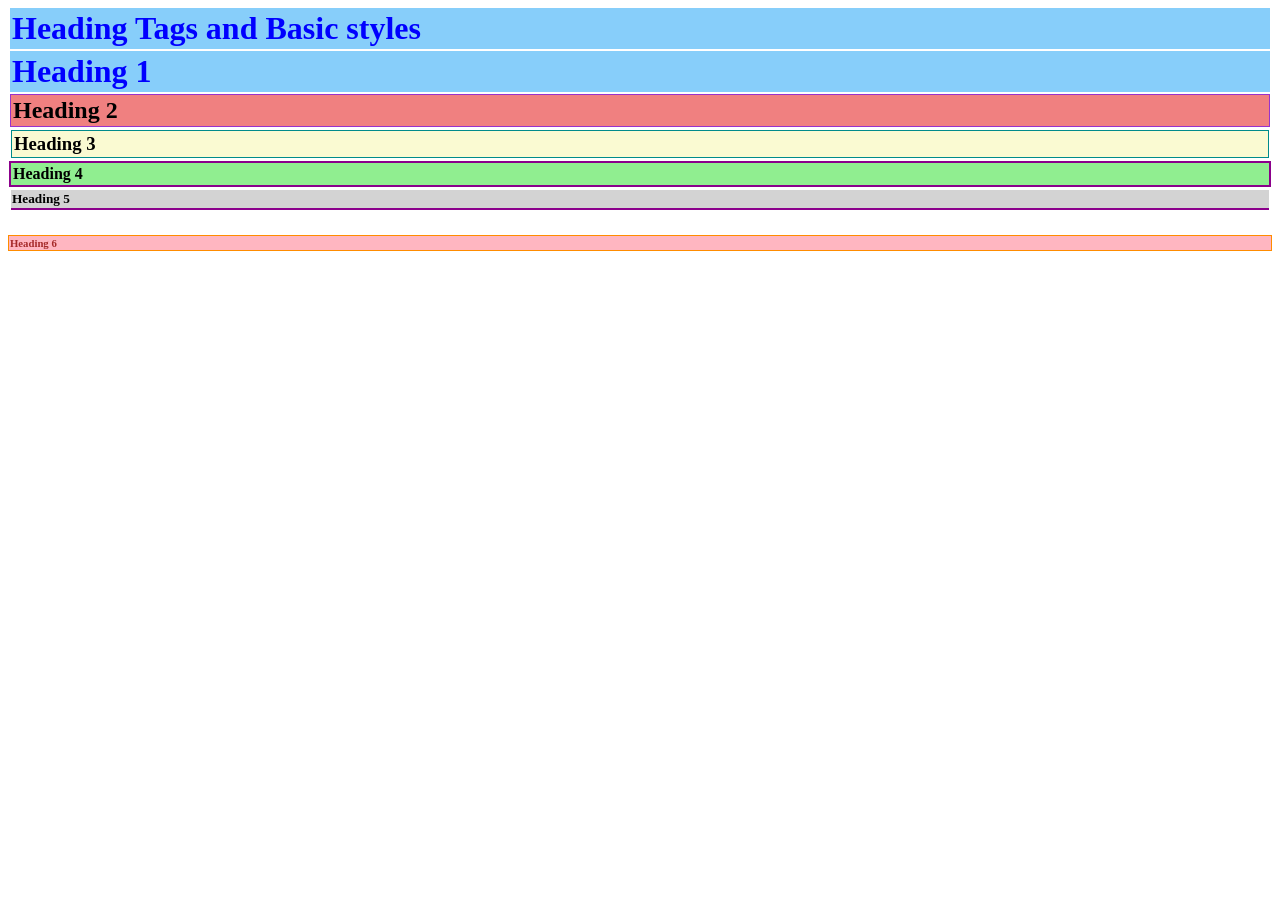
<file: Assignment/Task1_Tags and basic style/index.html>
<!DOCTYPE html>
<html lang="en">
<head>
    <meta charset="UTF-8">
    <meta name="viewport" content="width=device-width, initial-scale=1.0">
    <title>Tags and styles</title>
    <link rel="stylesheet" href="style.css">
</head>
<body>
    <h1>Heading Tags and Basic styles</h1>
    
    <h1>Heading 1</h1>
    <h2>Heading 2</h2>
    <h3>Heading 3</h3>
    <h4>Heading 4</h4>
    <h5>Heading 5</h5>
    <h6>Heading 6</h6>
</body>
</html>
</file>
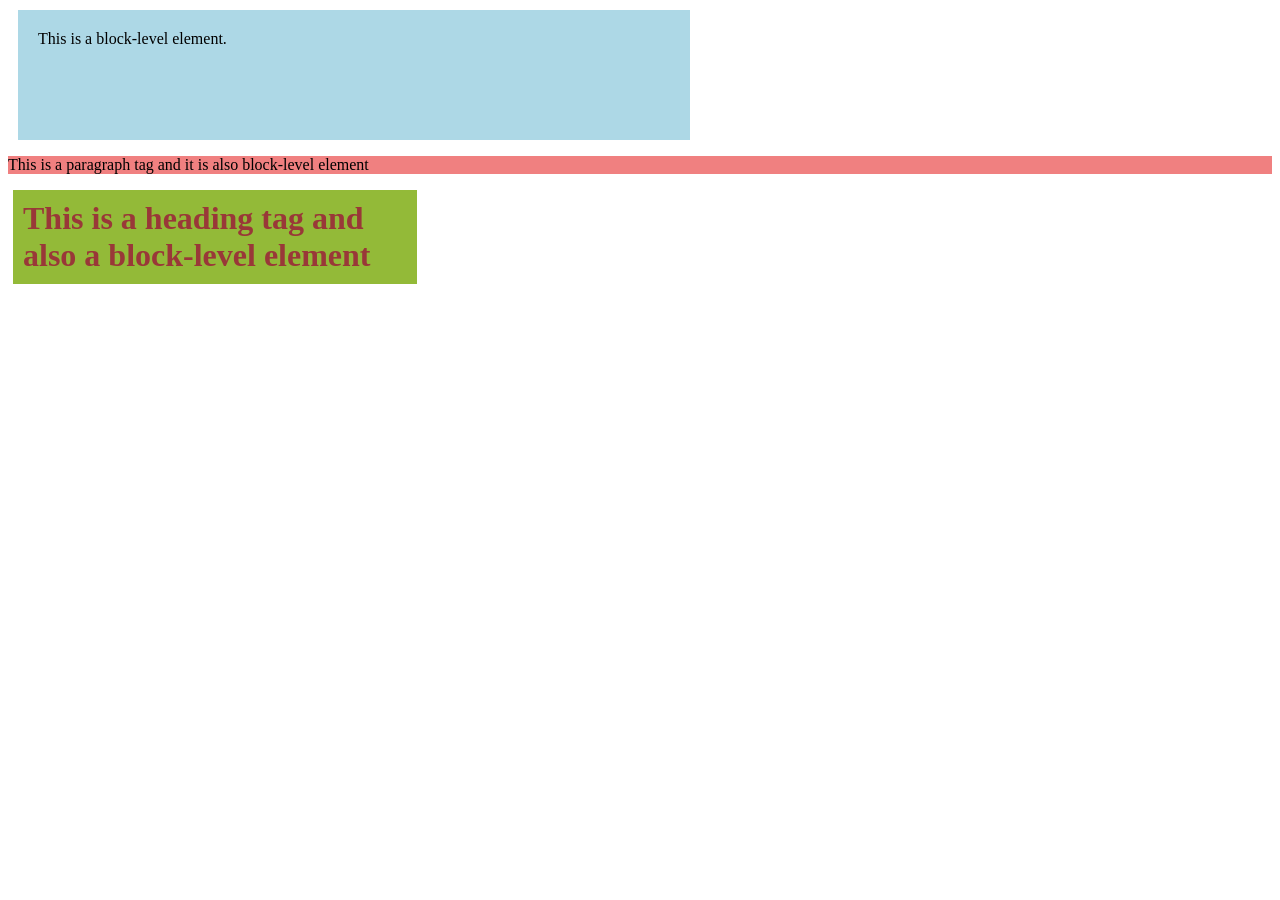
<file: Block_element.html>
<!DOCTYPE html>
<html lang="en">
<head>
    <meta charset="UTF-8">
    <meta name="viewport" content="width=device-width, initial-scale=1.0">
    <title>Block Element</title>
    <style>
        div {
            background-color: lightblue;
            color: black;
            width: 50%;
            padding: 20px;
            margin: 10px;
            height: 10vh;
        }
        h1{
            background-color: rgb(147, 186, 56);
            color: rgb(153, 56, 56);
            width: 30vw;
            padding: 10px;
            margin: 5px;
        }
        p{
            background-color: lightcoral;
            color: black;
        }
    </style>
</head>
<body>
    <div>
        This is a block-level element.
    </div>
    <p>
        This is a paragraph tag and it is also block-level element
    </p>
    <h1>This is a heading tag and also a block-level element</h1>
</body>
</html>
</file>
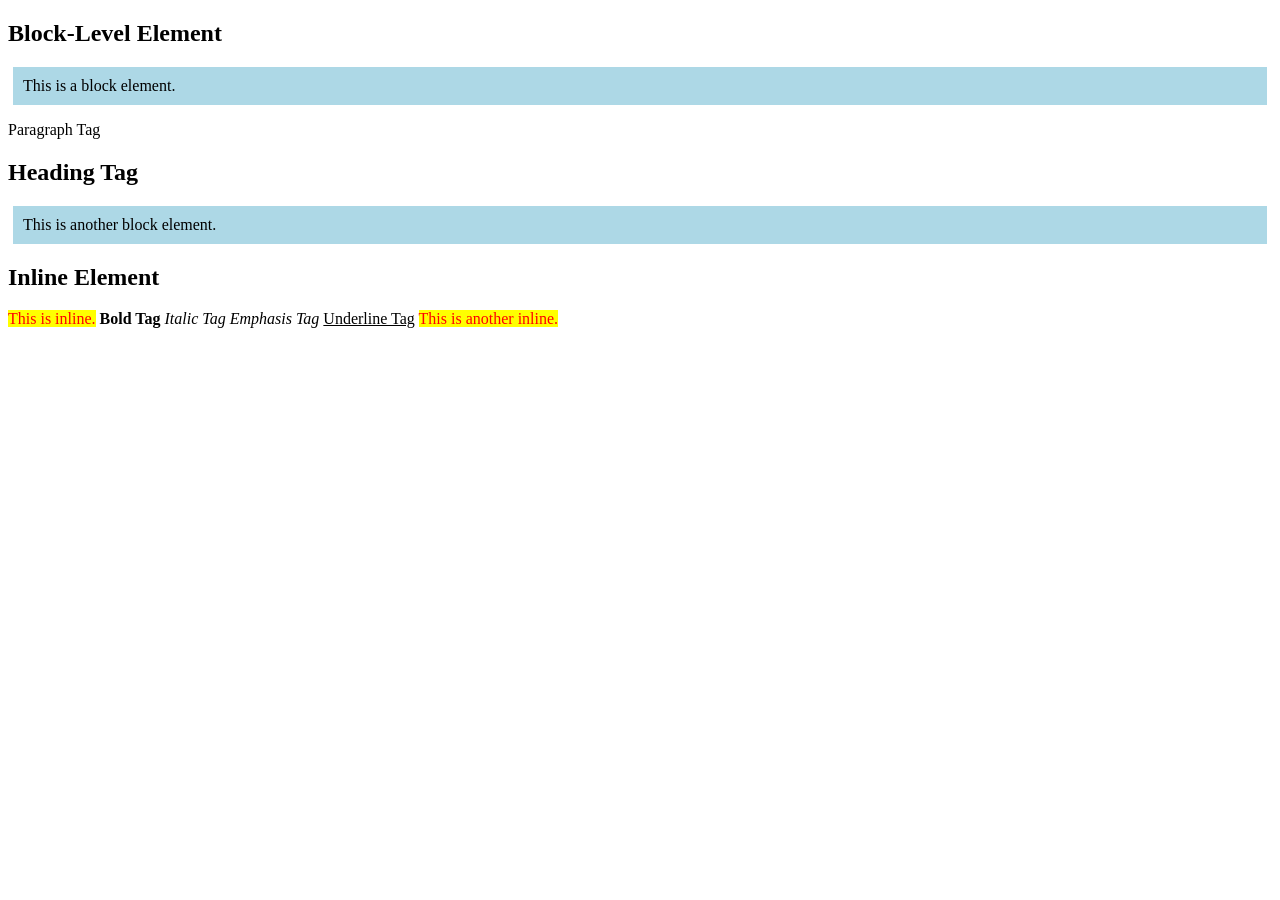
<file: Block_Inline.html>
<!DOCTYPE html>
<html>
<head>
    <title>Block and Inline</title>
    <style>
        div {
            background-color: lightblue;
            padding: 10px;
            margin: 5px;
        }

        span {
            background-color: yellow;
            color: red;
        }
    </style>
</head>
<body>
    <h2>Block-Level Element</h2>
    <div>This is a block element.</div>
    <p>Paragraph Tag</p>
    <h2>Heading Tag</h2>
    <div>This is another block element.</div>


    <h2>Inline Element</h2>
    <span>This is inline.</span>
    <b>Bold Tag</b>
    <i>Italic Tag</i>
    <em>Emphasis Tag</em>
    <u>Underline Tag</u>
    <span>This is another inline.</span>
</body>
</html>
</file>
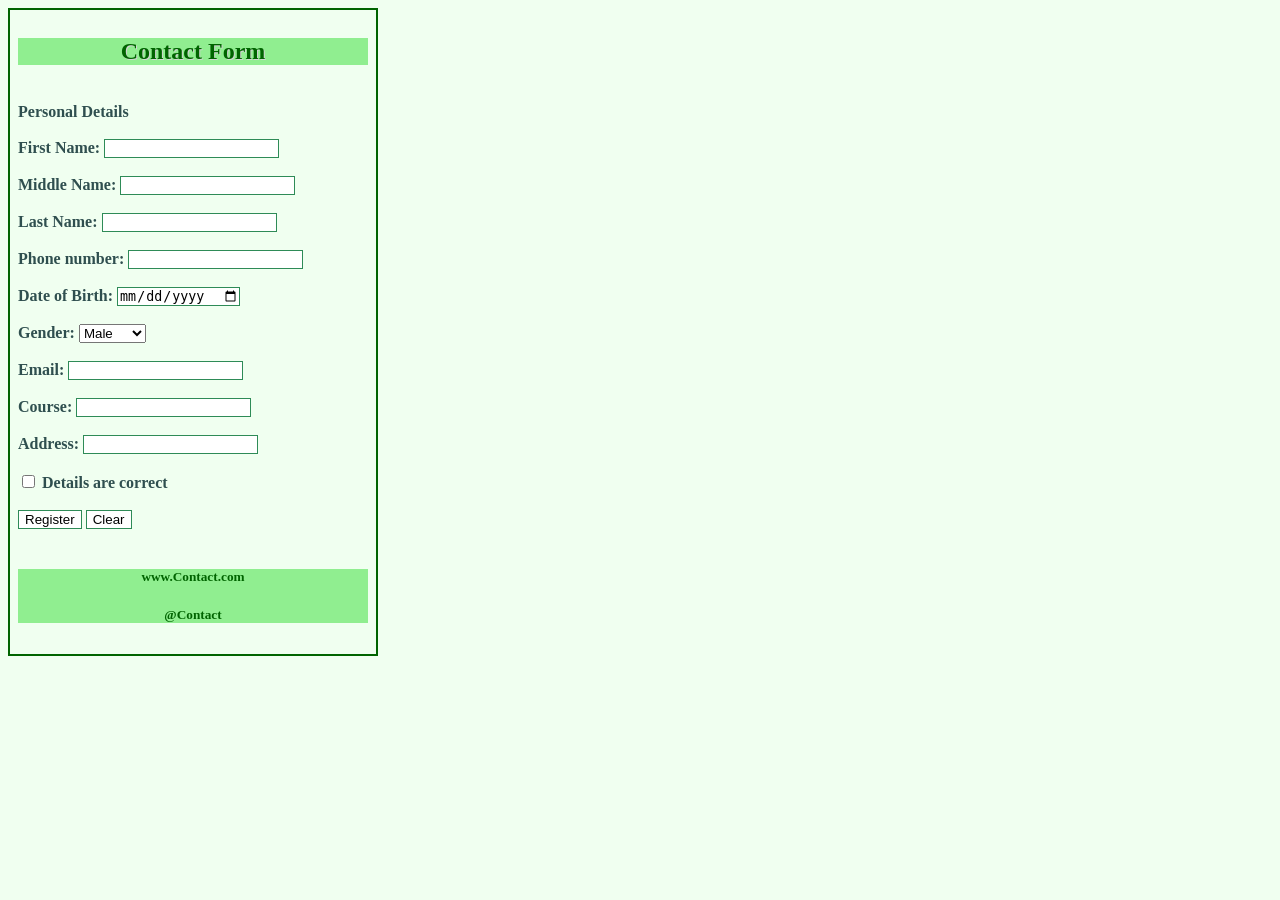
<file: Contact_form.html>
<!DOCTYPE html>
<html lang="en">
<head>
    <meta charset="UTF-8">
    <meta name="viewport" content="width=device-width, initial-scale=1.0">
    <title>Contact Form</title>

    <style>
        #header {
            color: darkgreen;
            text-shadow: 1px 1px lightgray;
            text-align: center;
            font-family: Georgia, serif;
            background-color: lightgreen;
        }

        body {
            background-color: honeydew;
            width: 350px;
            padding: 8px;
            border: 2px solid darkgreen;
        }

        #footer {
            color: darkgreen;
            text-align: center;
            background-color: lightgreen;
        }

        #form {
            text-align: left;
        }

        label {
            font-weight: bold;
            color: darkslategray;
            font-family: Georgia, serif;
        }

        input {
            border: 1px solid seagreen;
            background-color: white;
        }
    </style>
</head>

<body>

    <div id="header">
        <h2>Contact Form</h2>
    </div>

    <br>

    <form>
        <div id="form">

            <label>Personal Details</label>
            <br><br>

            <label for="1name">First Name:</label>
            <input type="text" id="1name" name="1name">
            <br><br>
            <label for="2name">Middle Name:</label>
            <input type="text" id="2name" name="2name">
            <br><br>
            <label for="3name">Last Name:</label>
            <input type="text" id="3name" name="3name">
            <br><br>
            <label for="phno">Phone number:</label>
            <input type="number" id="phno" name="phno" aria-placeholder="1234567890">
            <br><br>
            <label for="dob">Date of Birth:</label>
            <input type="date" id="dob" name="dob">
            <br><br>

            <label for="gender">Gender:</label>
            <select id="gender" name="gender">
                <option>Male</option>
                <option>Female</option>
                <option>Other</option>
            </select>
            <br><br>

            <label for="eml">Email:</label>
            <input type="email" id="eml" name="eml" required>
            <br><br>

            <label for="course">Course:</label>
            <input type="text" id="course" name="course">
            <br><br>

            <label for="address">Address:</label>
            <input type="text" id="address" name="address">
            <br><br>

            <input type="checkbox" id="ch" name="ch" required>
            <label for="ch">Details are correct</label>
            <br><br>

            <input type="submit" value="Register">
            <input type="reset" value="Clear">

        </div>
    </form>

    <br>

    <div id="footer">
        <h5>www.Contact.com</h5>
        <h5>@Contact</h5>
    </div>

</body>
</html>
</file>
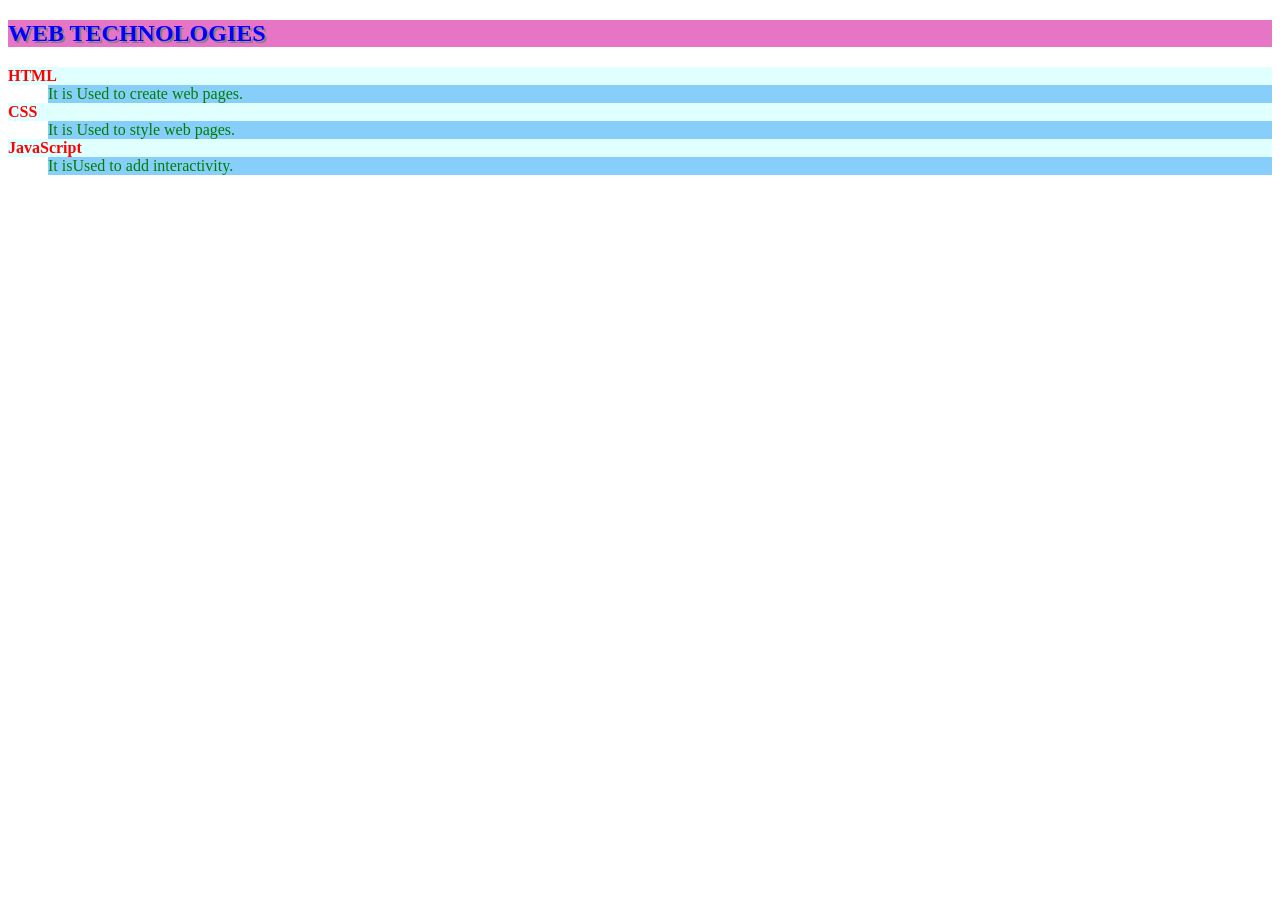
<file: Description_list.html>
<!DOCTYPE html>
<html>
<head>
<style>
h2 {
    color: blue;
    text-transform: uppercase;
    text-shadow: 2px 2px  gray;
    background-color: rgb(231, 117, 197);
}
dt {
    color: red;
    font-weight: bold;
    background-color: lightcyan;
}
dd {
    color: green;
    background-color: lightskyblue;
}
</style>
</head>
<body>

<h2>Web Technologies</h2>

<dl>
    <dt>HTML</dt>
    <dd>It is Used to create web pages.</dd>

    <dt>CSS</dt>
    <dd>It is Used to style web pages.</dd>

    <dt>JavaScript</dt>
    <dd>It isUsed to add interactivity.</dd>
</dl>

</body>
</html>
</file>
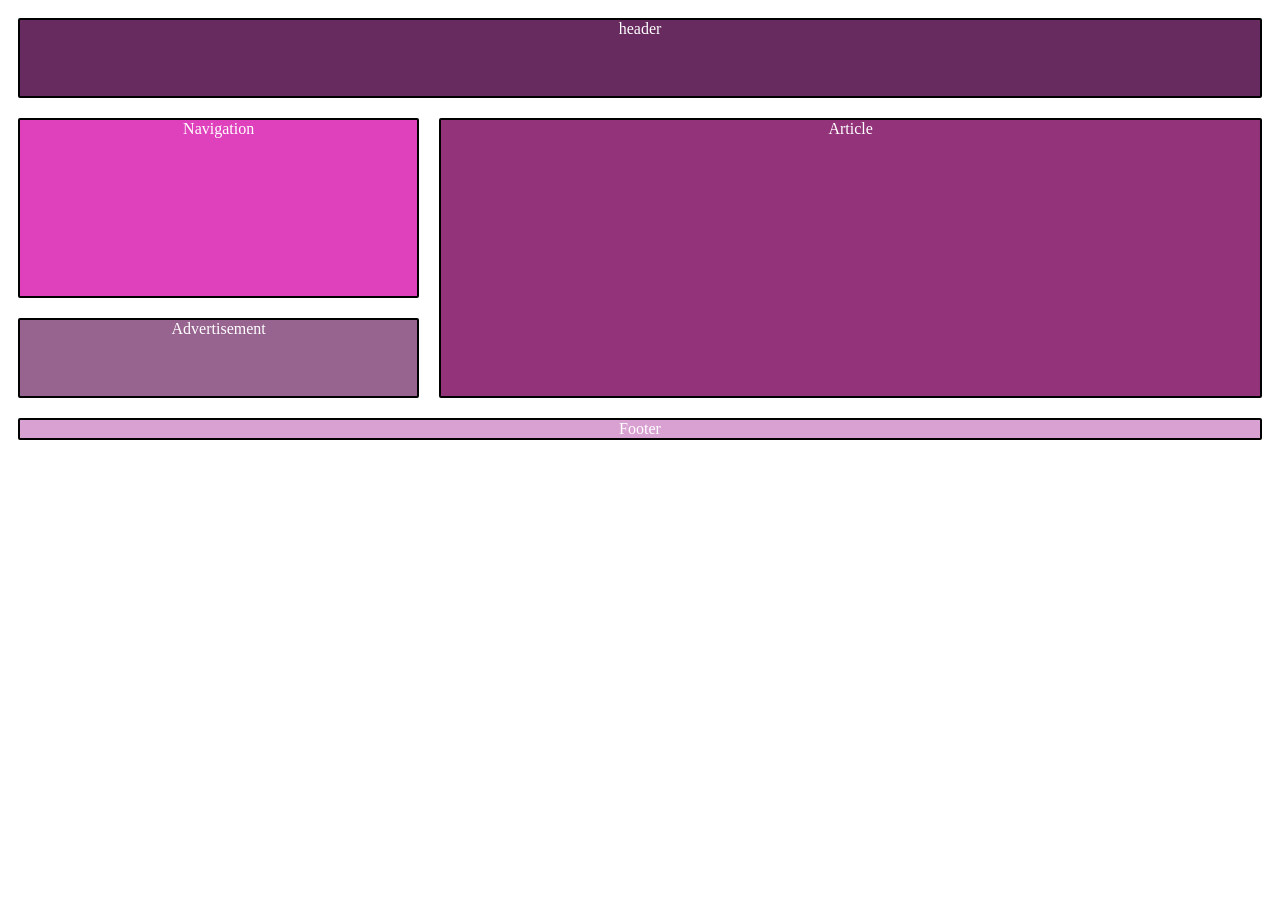
<file: Grid_1.html>
<!DOCTYPE html>
<html lang="en">
<head>
    <meta charset="UTF-8">
    <meta name="viewport" content="width=device-width, initial-scale=1.0">
    <title>Grid</title>
    <style>
        body{
            display:grid;
            grid-template-rows: 100px 200px 100px;
            grid-template-columns:1fr 1fr 1fr  ;
            grid-template-areas: 
            "header header header"
            "nav article article"
            "aside article article"
            "footer footer footer";     
        }
        nav{
            background-color: rgb(223, 65, 188);
            grid-area:nav;
           
        }
        
        article{
            background-color: rgb(147, 52, 123);
            grid-area:article;
        }
        footer{
            background-color: rgb(217, 161, 209);
            grid-area:footer;

        }
        header{
            background-color:rgb(104, 43, 95);
            grid-area: header;
        }
        aside{
            background-color: rgb(151, 99, 143);
            grid-area:aside;
        }
        nav,header,article,footer,aside{
            display: grid;
            margin:10px;
            justify-content: center;
            border-radius:2px;
            border:2px solid black;
            color:white;
            
        }
    </style>
</head>
<body>
    <header>header</header>
    <nav>Navigation</nav>
    <article>Article</article>
    <aside>Advertisement</aside>
    <footer>Footer</footer>
</body>
</html>
</file>
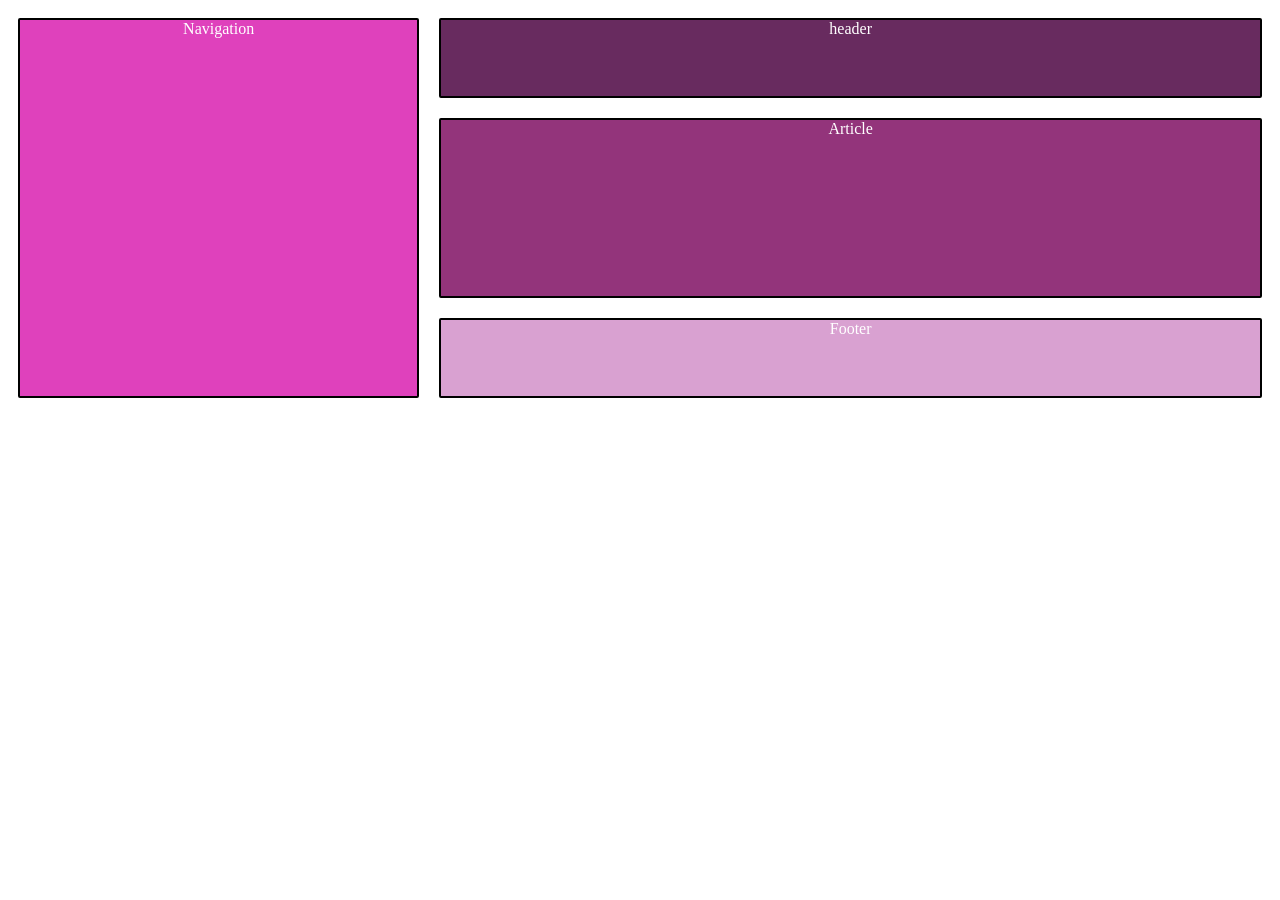
<file: Grid_2.html>
<!DOCTYPE html>
<html lang="en">
<head>
    <meta charset="UTF-8">
    <meta name="viewport" content="width=device-width, initial-scale=1.0">
    <title>Grid</title>
    <style>
        body{
            display:grid;
            grid-template-rows: 100px 200px 100px;
            grid-template-columns:1fr 1fr 1fr  ;
            grid-template-areas: 
            "nav header header"
            "nav article article"
            "nav footer footer";     
        }
        nav{
            background-color: rgb(223, 65, 188);
            grid-area:nav;
           
        }
        
        article{
            background-color: rgb(147, 52, 123);
            grid-area:article;
        }
        footer{
            background-color: rgb(217, 161, 209);
            grid-area:footer;

        }
        header{
            background-color:rgb(104, 43, 95);
            grid-area: header;
        }
        nav,header,article,footer{
            display: grid;
            margin:10px;
            justify-content: center;
            border-radius:2px;
            border:2px solid black;
            color:white;
            
        }
    </style>
</head>
<body>
    <header>header</header>
    <nav>Navigation</nav>
    <article>Article</article>
    <footer>Footer</footer>
</body>
</html>
</file>
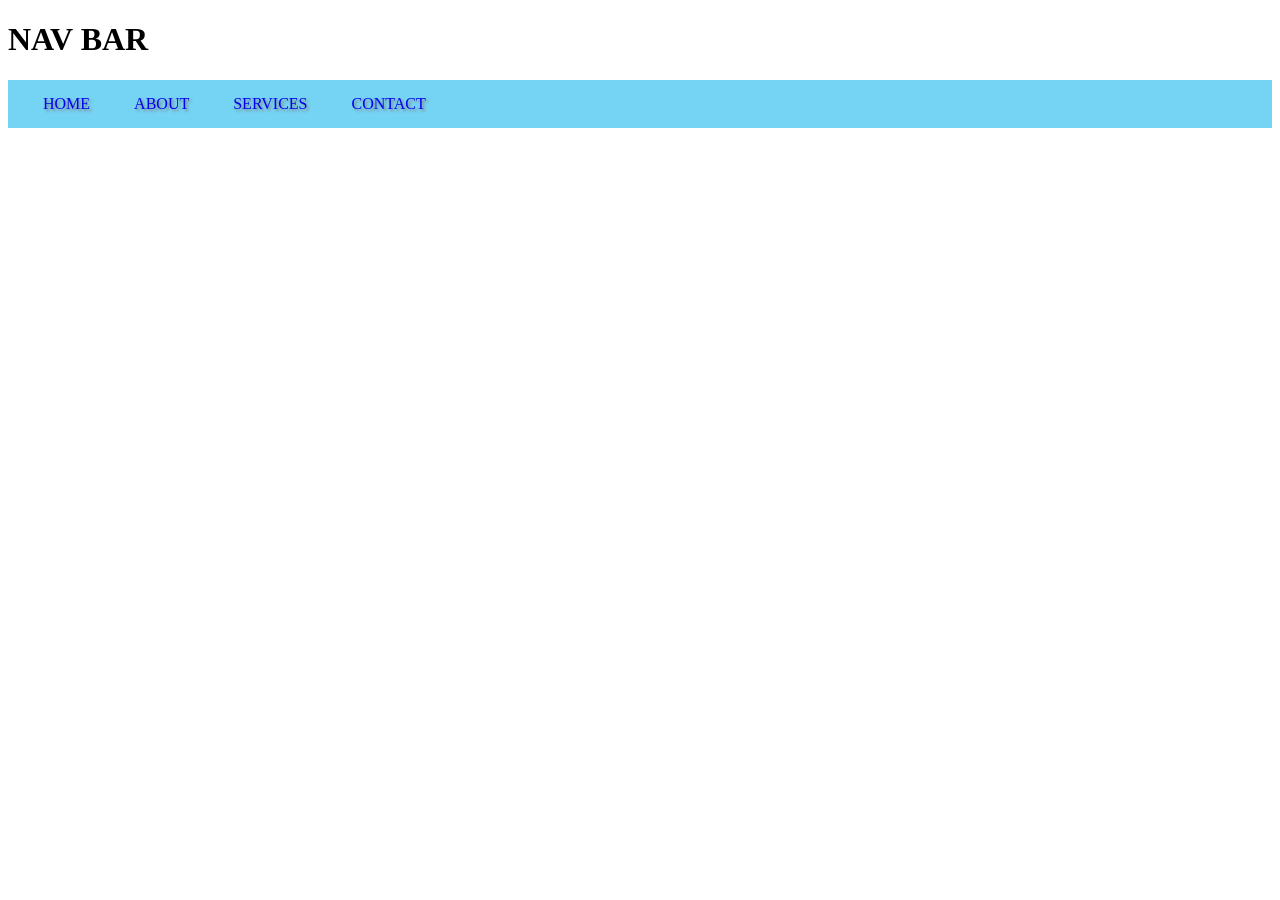
<file: Nav_bar.html>
<!DOCTYPE html>
<html>
<head>
<style>
ul {
    list-style: none;
    background-color: rgb(117, 211, 243);
    padding: 15px;
}
li {
    display: inline;
    margin: 20px;
}
a {
    text-decoration: none;
    text-shadow: 2px 2px 3px gray;
    text-transform: uppercase;
}
</style>
</head>
<body>
    <h1>NAV BAR</h1>

<ul>
    <li><a href="#">Home</a></li>
    <li><a href="#">About</a></li>
    <li><a href="#">Services</a></li>
    <li><a href="#">Contact</a></li>
</ul>

</body>
</html>
</file>
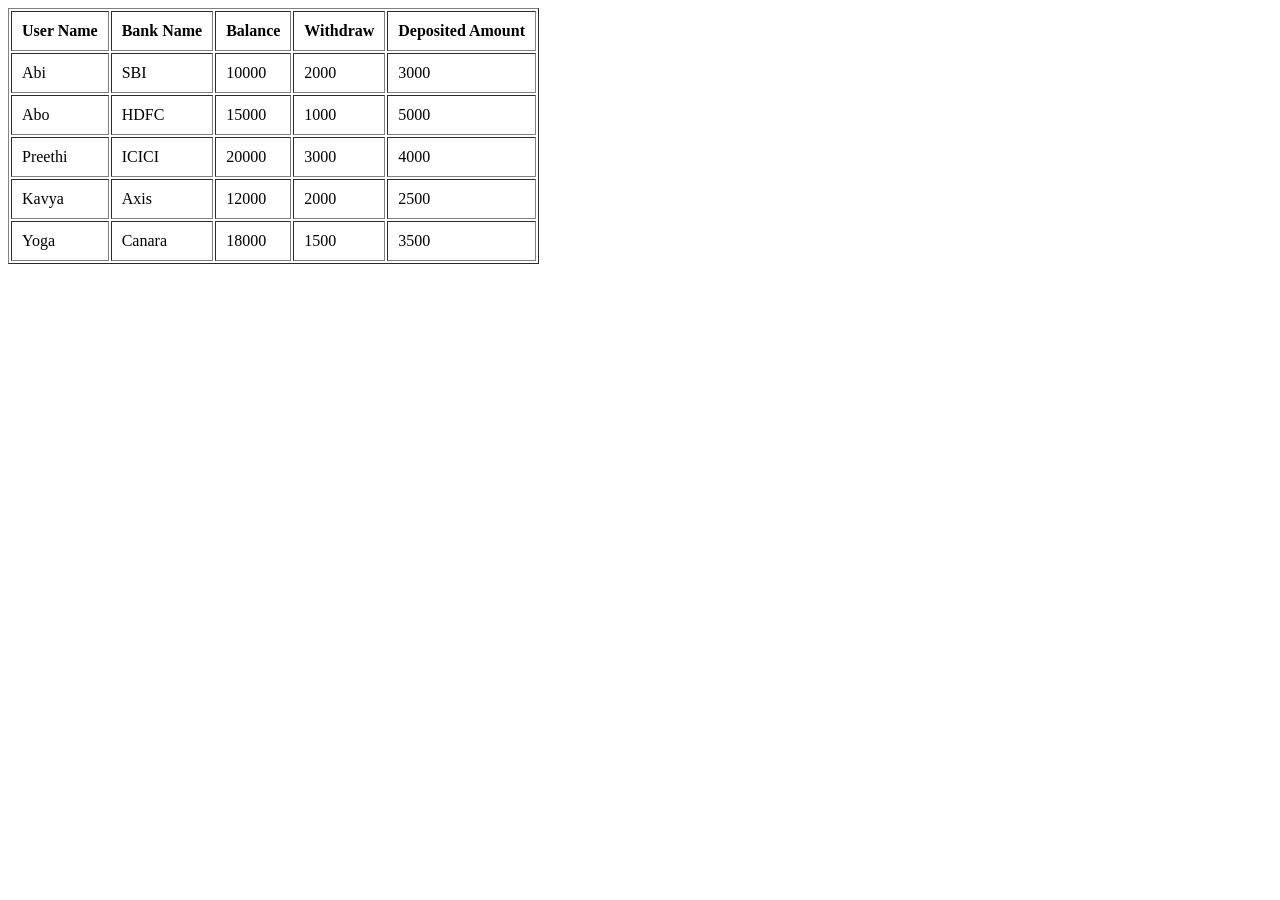
<file: Table.html>
<!DOCTYPE html>
<html lang="en">
<head>
    <meta charset="UTF-8">
    <meta name="viewport" content="width=device-width, initial-scale=1.0">
    <title>Tables</title>
</head>
<body>
    <table border="1" cellpadding="10" >
        <tr>
            <th>User Name</th>
            <th>Bank Name</th>
            <th>Balance</th>
            <th>Withdraw</th>
            <th>Deposited Amount</th>
        </tr>
        <tr><td>Abi</td>
            <td>SBI</td>
            <td>10000</td>
            <td>2000</td>
            <td>3000</td>
        </tr>
        <tr>
            <td>Abo</td>
            <td>HDFC</td>
            <td>15000</td>
            <td>1000</td>
            <td>5000</td>
        </tr>
        <tr><td>Preethi</td>
            <td>ICICI</td>
            <td>20000</td>
            <td>3000</td>
            <td>4000</td>
        </tr>
        <tr>
            <td>Kavya</td>
            <td>Axis</td>
            <td>12000</td>
            <td>2000</td>
            <td>2500</td>
        </tr>
        <tr>
            <td>Yoga</td>
            <td>Canara</td>
            <td>18000</td>
            <td>1500</td>
            <td>3500</td>
        </tr>
    </table>
</body>
</html>
</file>
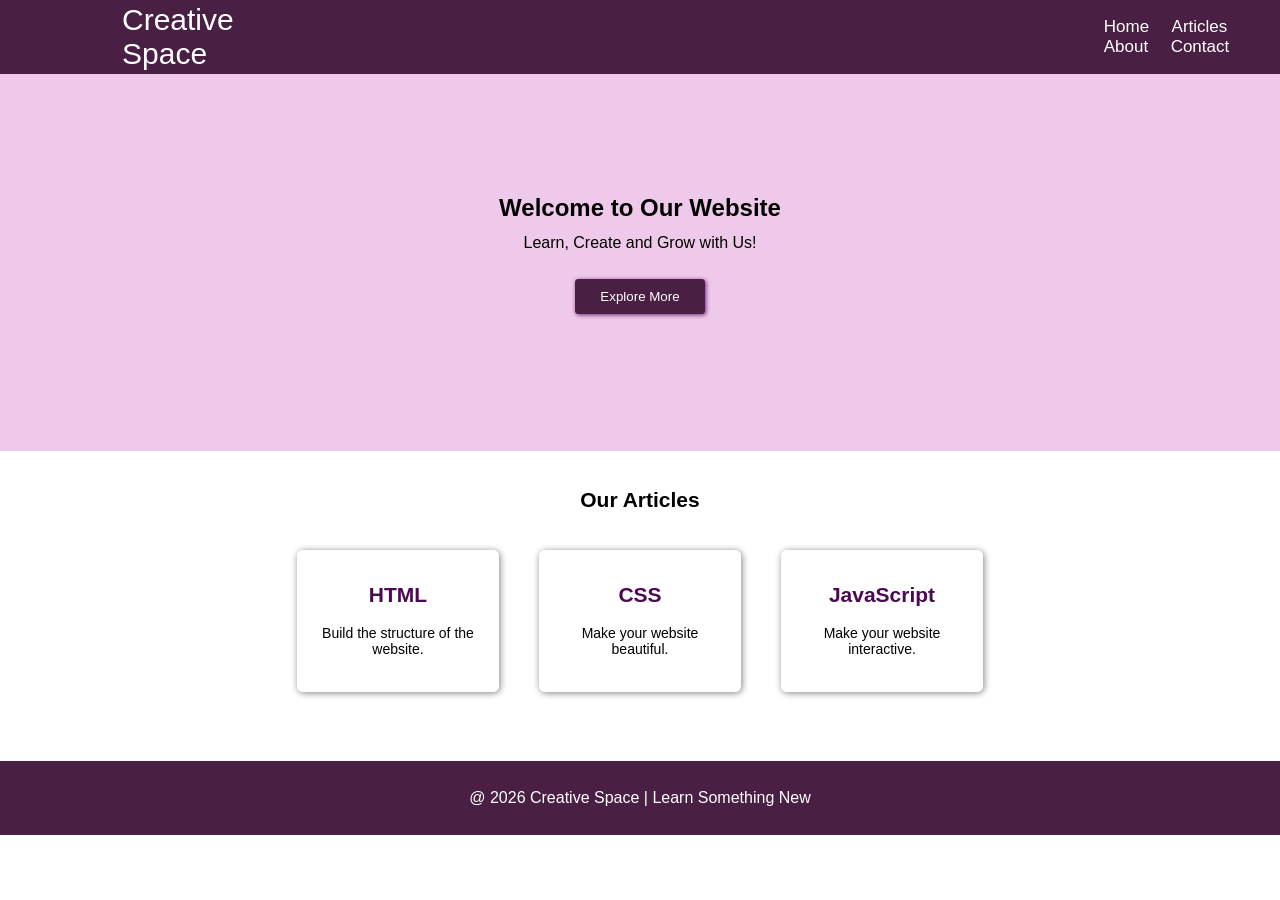
<file: Transition_Layout.html>
<!DOCTYPE html>
<html lang="en">
<head>
    <meta charset="UTF-8">
    <meta name="viewport" content="width=device-width, initial-scale=1.0">
    <title>Creative Space layout</title>
    <link rel="stylesheet" href="Transition_Layout.css">
</head>
<body>
  <header>
    <div class="logo">
        Creative Space
    </div>
    
    <nav class="nav">
        <a href="#Home">Home</a>
        <a href="#Articles">Articles</a>
        <a href="#About">About</a>
        <a href="#Contact">Contact</a>
    </nav>
  </header>

  <section id="sec1">
    <h1 class="first">Welcome to Our Website</h1>
    <p class="secd">Learn, Create and Grow with Us!</p>
    <button type="button">Explore More</button>
  </section>

  <section id="sec2">
    <h1 class="art">Our Articles</h1>
    <div class="tech">
        <div class="html">
        <h1 style="color: rgb(76, 8, 83);">HTML</h1>
        <p>Build the structure of the<br>website.</p>
    </div>
    <div class="css">
        <h1 style="color: rgb(76, 8, 83);">CSS</h1>
        <p>Make your website <br>beautiful.</div>
    <div class="js">
        <h1 style="color: rgb(76, 8, 83);">JavaScript</h1>
        <p>Make your website <br>interactive.</p>
    </div>
    </div>

  </section>

  <footer>
    <p>@ 2026 Creative Space | Learn Something New</p>
  </footer>

</body>
</html>
</file>
<file: Assignment/Task1_Tags and basic style/style.css>
h1{
    padding:2px;
    background-color: lightskyblue;
    margin:2px;
    color:blue;
}
h2{
    padding:2px;
    background-color:lightcoral;
    margin:2px;
    border:1px solid darkorchid;
}
h3{
    padding:2px;
    background-color: lightgoldenrodyellow;
    margin:3px;
    border:1px solid darkcyan;
}
h4{
    background-color:lightpink ;
    padding:2px;
    margin:1px;
    border:2px solid darkmagenta;
}
h4{
    background-color: lightgreen;
    padding:2px;
    border-radius:2px solid red;
    margin-top: 1px;
}
h5{
    background-color: lightgrey;
    padding:1px;
    margin:3px;
    border-bottom: 2px solid darkmagenta;
}
h6{
    background-color: lightpink;
    color:brown;
    padding:1px;
    border: 1px solid darkorange;
}
</file>
<file: Transition_Layout.css>
body{
    margin:0px;
    padding:0px;
    overflow: hidden;
    font-family: Arial, sans-serif;
}
header{
    background-color: rgb(74, 31, 68);
    border:2px solid  rgb(74, 31, 68);
    color:white;
    height:50px;
    padding:10px;
    display: flex;
    align-items: center; 
    cursor:pointer;
    }
nav a:hover,.logo:hover{
    color:rgb(225, 225, 96);
}
header:hover,button:hover,footer:hover{
    background-color: rgb(142, 30, 127);
    border:2px solid rgb(132, 61, 123);
    transition-duration: 1s;
}
.logo{
    font-size:30px;
    padding:10px;
    margin-left:100px;
    color:white;
}
.nav{
    margin-left:840px;
}
.nav a{
    text-decoration: none;
    color:white;
    padding:9px;
    font-size:17px;
    margin-bottom:5px;
}
#sec1{
    background-color: rgb(238, 201, 233);
    height:300px;
    padding:37px;
    text-align: center;
    padding-top:40px;
    transition:transform 0.10;
}
#sec1:hover{
    background-color:#e1b3d9 ;
    transform:scaleX(1.1);
}
.first{ 
    padding-top:75px;
    margin:5px;
    font-style:Arial, sans-serif;
}
.secd{
    padding:7px;
    margin:5px;
} 
button{
    background-color: rgb(74, 31, 68);
    height:35px;
    width:130px;
    border:1px solid rgb(74, 31, 68);
    border-radius:3px;
    color:white;
    box-shadow: 1px 1px 4px  rgb(115, 35, 124);
    cursor:pointer;
    margin:15px;
    
}
#sec2{
    padding:20px;
    background-color: white;
    font-size:14px;
    font-family:Arial ;
    height:270px;
}
#sec2:hover{
    background-color: whitesmoke;
}
.art{
    text-align: center;
}
.tech{
    display:flex;
    justify-content:center;
    
}
.html,.css,.js{
    border:1px solid white;
    border-radius: 6px;
    padding:5px;
    box-shadow: 1px 1px 7px gray;
    height:110px;
    text-align:center;
    padding:15px;
    margin:20px;
    width:170px;
    cursor:pointer;
    transition: transform 0.5s;
}
.html:hover,.css:hover,.js:hover{
    transform: scale(1.1);
}

footer{
    background-color:  rgb(74, 31, 68);
    border:2px solid  rgb(74, 31, 68);
    color:white;
    height:50px;
    padding:10px;
    text-align: center;
     transition:transform 0.25;
    }
</file>
